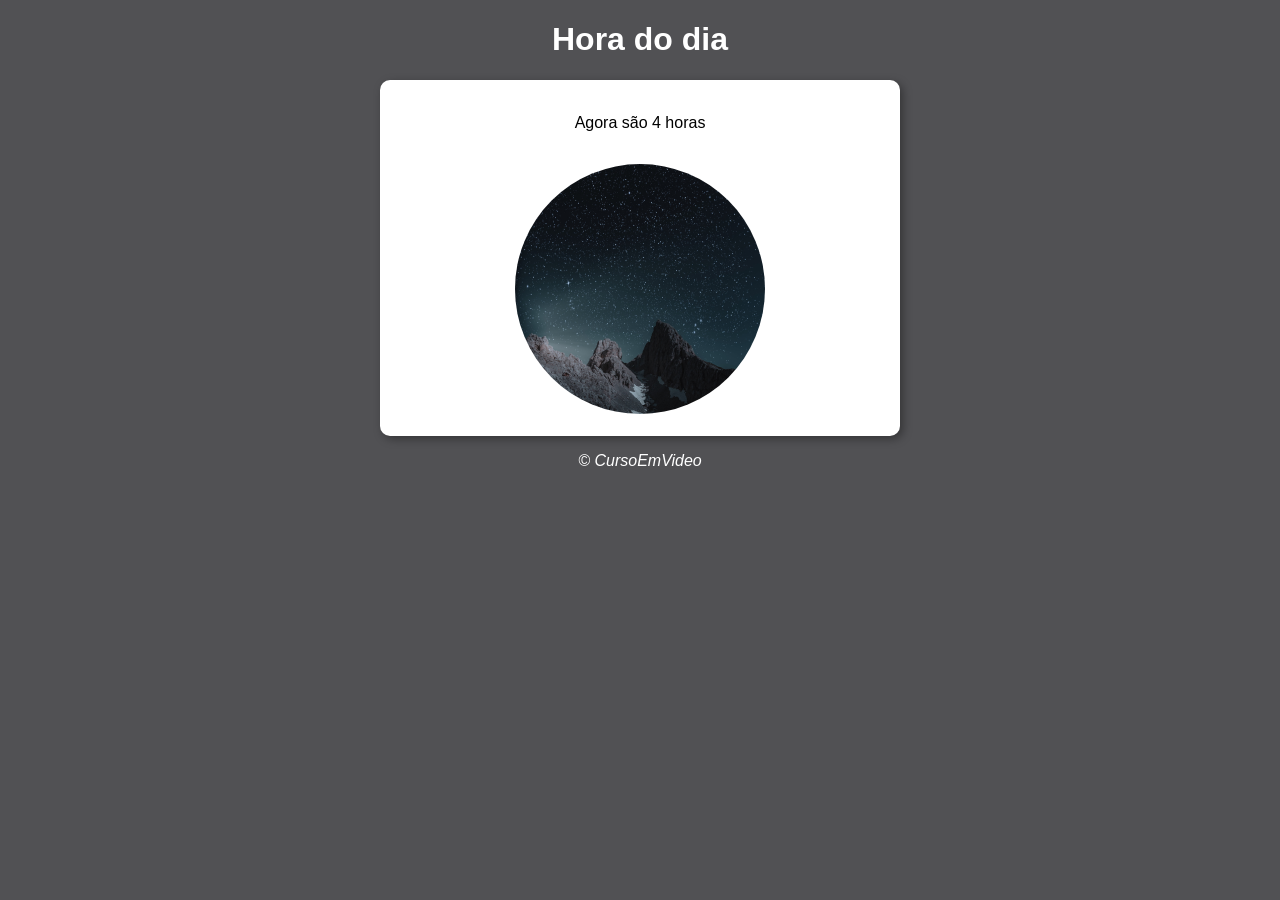
<file: projetos/projeto-hora/index.html>
<!DOCTYPE html>
<html lang="pt-br">
<head>
    <meta charset="UTF-8">
    <meta name="viewport" content="width=device-width, initial-scale=1.0">
    <title>Document</title>
    <link rel="stylesheet" href="css/style.css">
</head>
<body onload="carregar()">
    <header>
        <h1>Hora do dia</h1>
    </header>

    <section>
        <div id="msg">
            Aqui vai aparecer a mensagem
        </div>
        <div id="foto">
            <img id="imagem" src="image/fotomanha.png" alt="">
        </div>
    </section>
    <footer>
        <p>&copy; CursoEmVideo</p>
    </footer>
    <script src="js/script.js"></script>
</body>
</html>
</file>
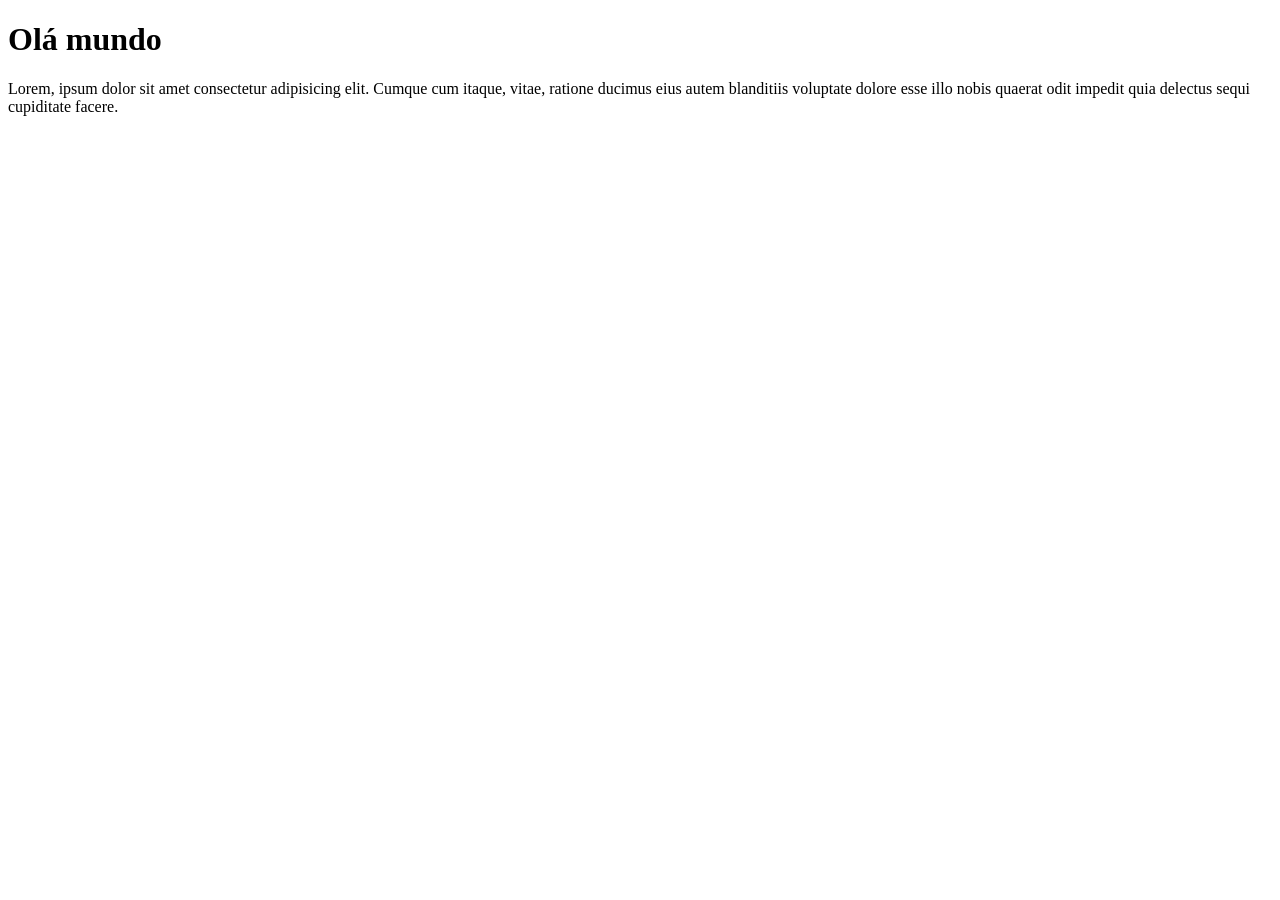
<file: aula01/exe01.html>
<!DOCTYPE html>
<html lang="pt-br">
<head>
    <meta charset="UTF-8">
    <meta name="viewport" content="width=device-width, initial-scale=1.0">
    <title>Exercicio</title>
</head>
<body>
    <h1>Olá mundo</h1>
    <p>Lorem, ipsum dolor sit amet consectetur adipisicing elit. Cumque cum itaque, vitae, ratione ducimus eius autem blanditiis voluptate dolore esse illo nobis quaerat odit impedit quia delectus sequi cupiditate facere.</p>

    <script>
        window.alert('minha primeira mensagem')
        window.confirm('esta gostando de js?')
        window.prompt('qual seu nome?')
    </script>
</body>
</html>
</file>
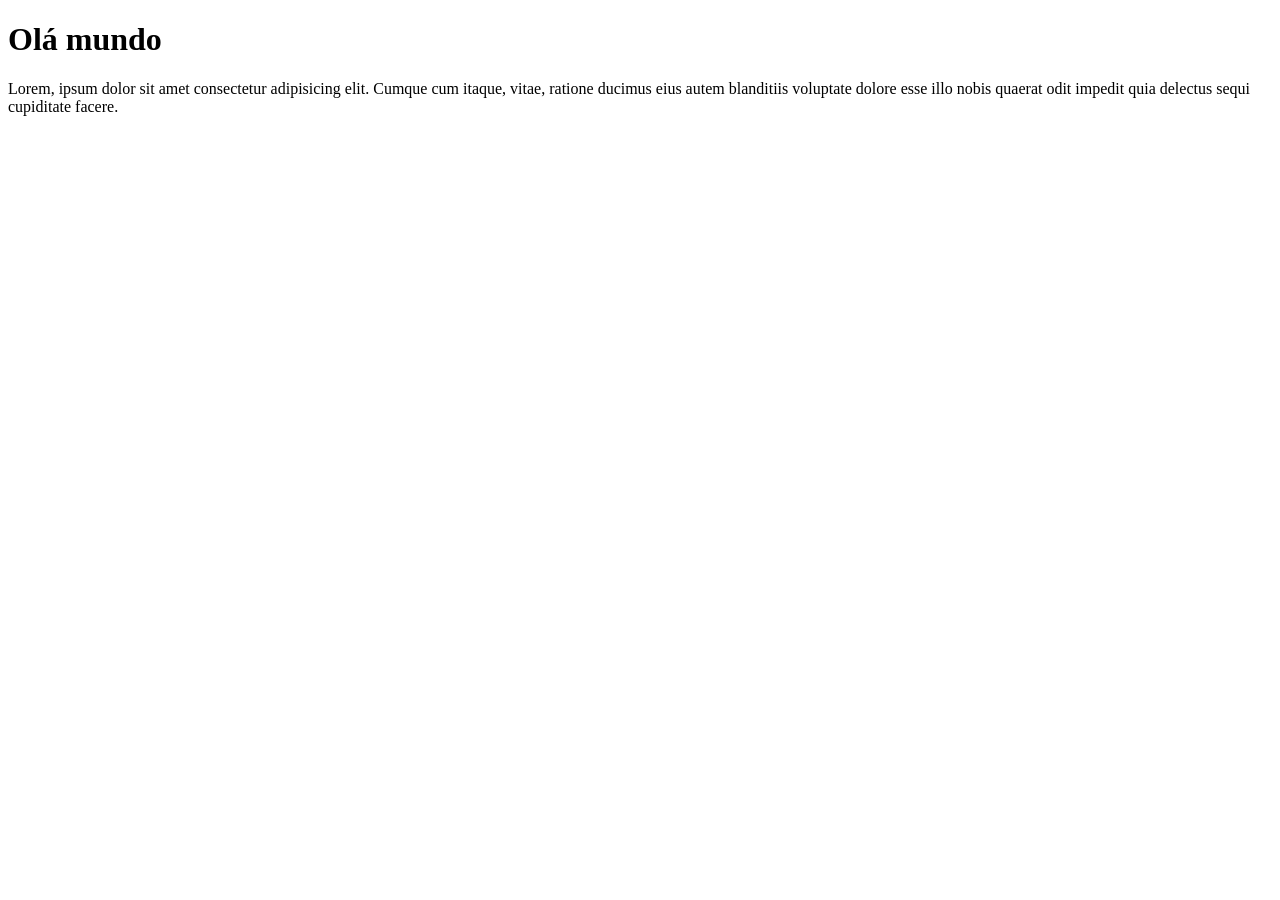
<file: aula02/exe01.html>
<!DOCTYPE html>
<html lang="pt-br">
<head>
    <meta charset="UTF-8">
    <meta name="viewport" content="width=device-width, initial-scale=1.0">
    <title>Exercicio</title>
</head>
<body>
    <h1>Olá mundo</h1>
    <p>Lorem, ipsum dolor sit amet consectetur adipisicing elit. Cumque cum itaque, vitae, ratione ducimus eius autem blanditiis voluptate dolore esse illo nobis quaerat odit impedit quia delectus sequi cupiditate facere.</p>

    <script>
        var nome = window.prompt('qual seu nome?')
        window.alert('é um prazer, ' + nome + '!')
    </script>
</body>
</html>
</file>
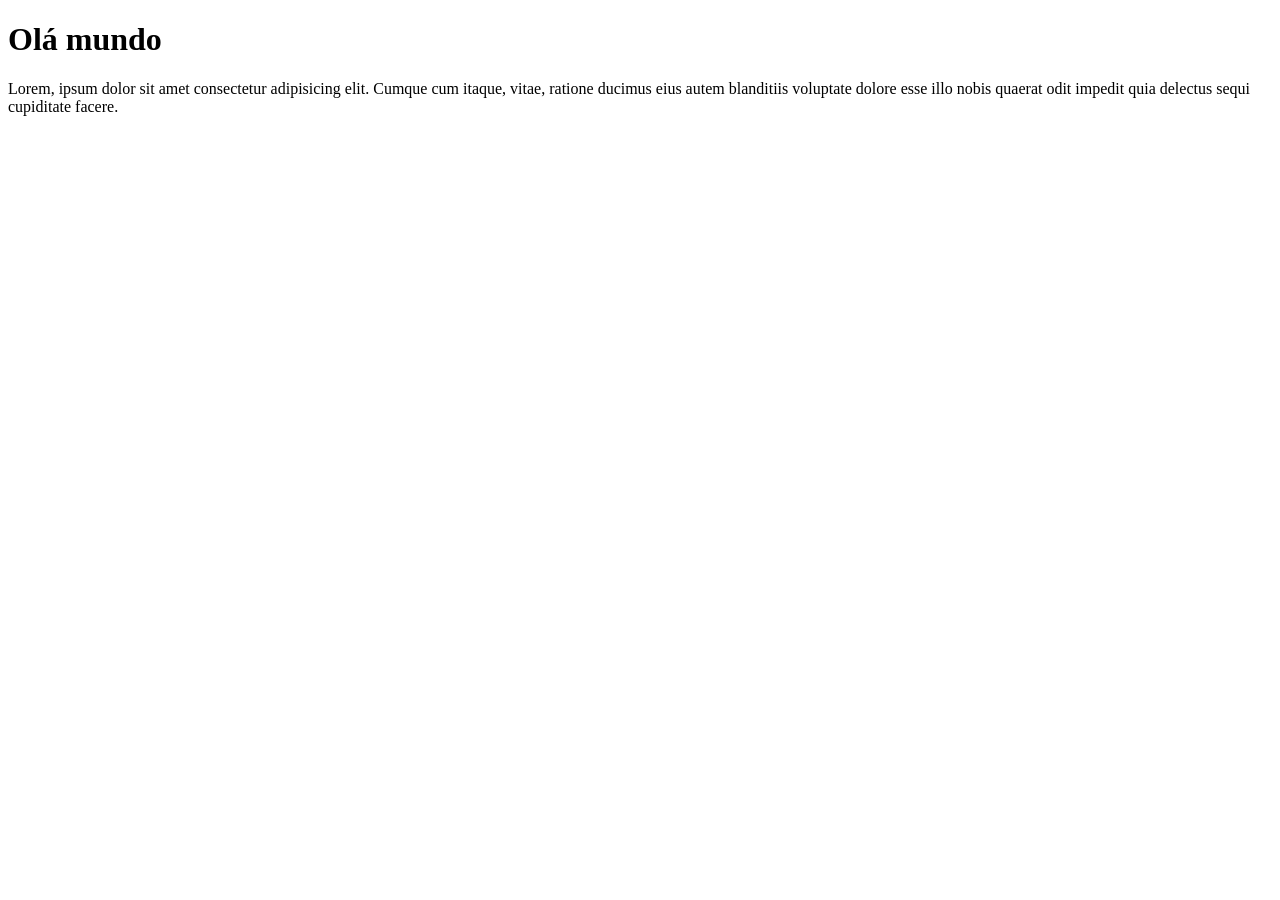
<file: aula03/exe01.html>
<!DOCTYPE html>
<html lang="pt-br">
<head>
    <meta charset="UTF-8">
    <meta name="viewport" content="width=device-width, initial-scale=1.0">
    <title>Exercicio</title>
</head>
<body>
    <h1>Olá mundo</h1>
    <p>Lorem, ipsum dolor sit amet consectetur adipisicing elit. Cumque cum itaque, vitae, ratione ducimus eius autem blanditiis voluptate dolore esse illo nobis quaerat odit impedit quia delectus sequi cupiditate facere.</p>

    <script>
      var n1 = window.prompt('escolha um numero ')
      var n2 =  window.prompt('escolha outro numero ')
      var s = Number(n1) + Number(n2)
      window.alert(`A soma dos numeros ${n1} e ${n2} é ${s}`)
    </script>
</body>
</html>
</file>
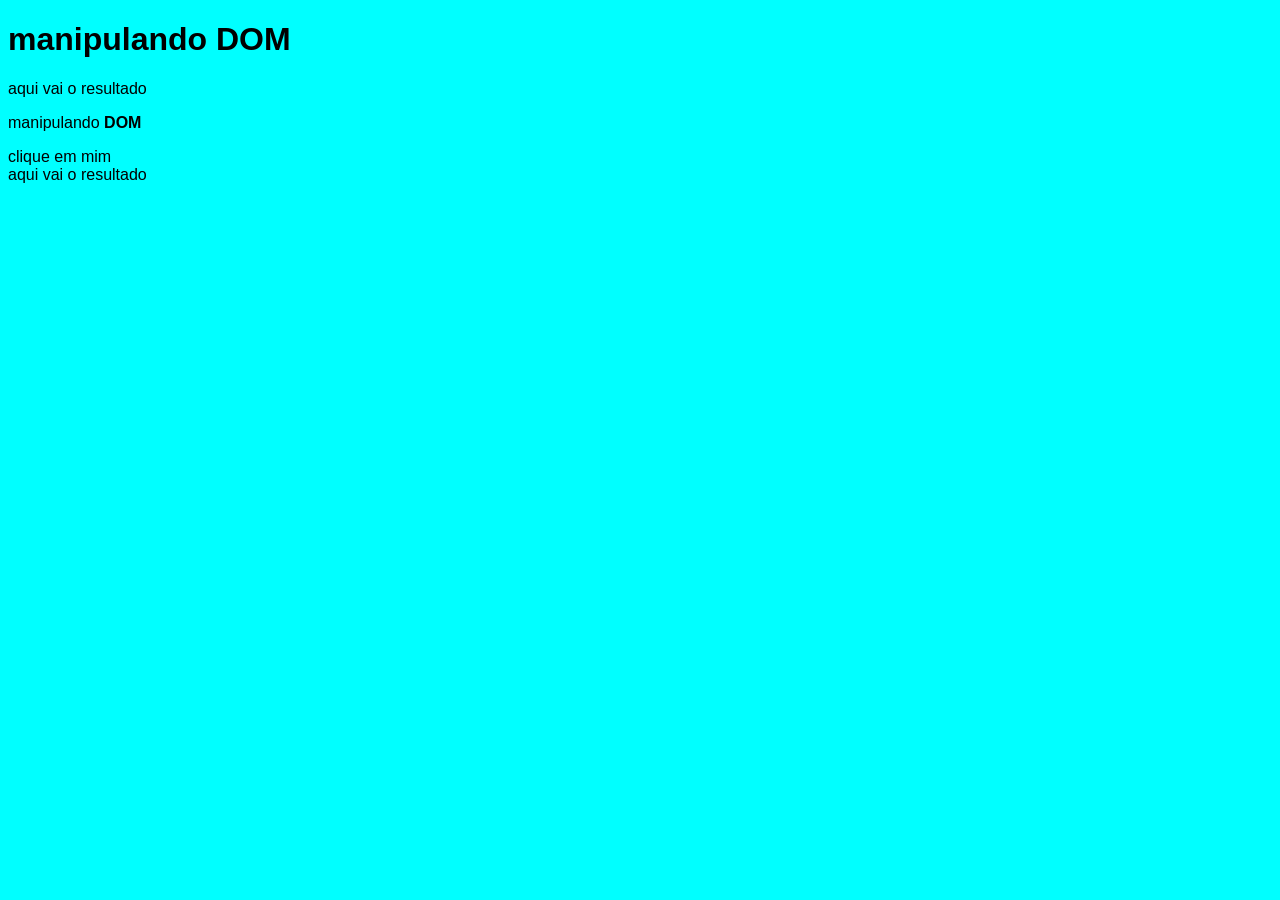
<file: aula05/exe01.html>
<!DOCTYPE html>
<html lang="pt-br">
<head>
    <meta charset="UTF-8">
    <meta name="viewport" content="width=device-width, initial-scale=1.0">
    <title>DOM</title>
    <style>
      body {
        background-color: aqua;
        font-family: Arial, Helvetica, sans-serif;
      }
    </style>
</head>
<body>
    <h1>manipulando DOM</h1>
    <P>aqui vai o resultado</P>
    <p>manipulando <strong>DOM</strong></p>
    <div>clique em mim</div>

    <script>
        var p1 = window.document.getElementsByTagName('p')[0]
        window.document.write(p1.innerText)

        document.gete
    </script>
</body>
</html>
</file>
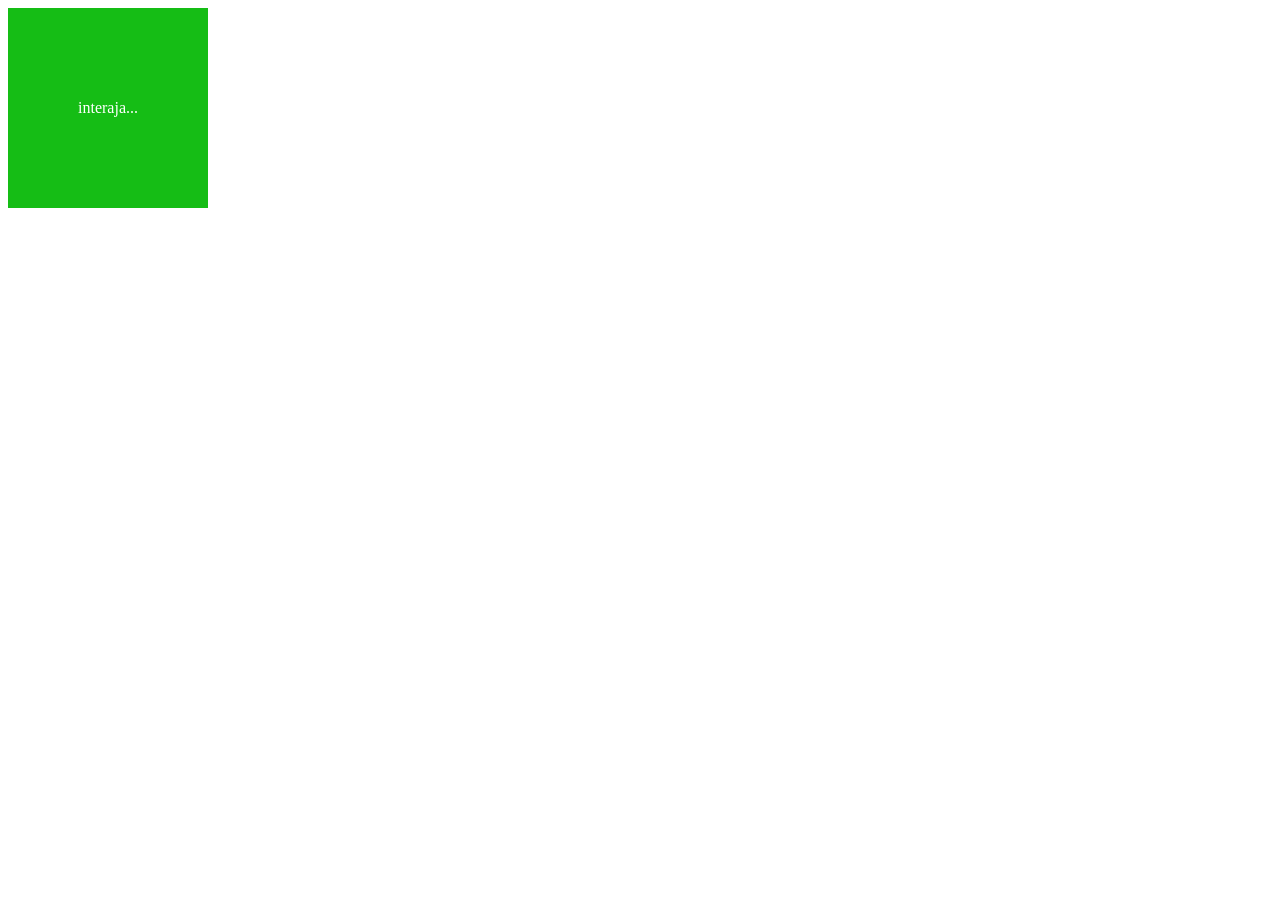
<file: aula06/exe01.html>
<!DOCTYPE html>
<html lang="pt-br">
<head>
    <meta charset="UTF-8">
    <meta name="viewport" content="width=device-width, initial-scale=1.0">
    <title>DOM</title>
    <style>
      div#area {
        background-color: rgb(21, 189, 21);
        color: white;
        width: 200px;
        height: 200px;
        line-height: 200px;
        text-align: center;
      }
    </style>
</head>
<body>
    <div id="area">interaja...</div>

    <script>
        var a = window.document.querySelector('div#area')
        
        a.addEventListener('click' , clicou)
        a.addEventListener('mouseenter' , entrou)
        a.addEventListener('mouseout', saiu)

        function clicou() {
          a.innerText = 'clicou'
          a.style.background = 'red'

        }

        function entrou() {
          a.innerText = 'entrou'
        }

        function saiu () {
          a.innerText = 'saiu'
          a.style.background = 'green'
        }
    </script>
</body>
</html>
</file>
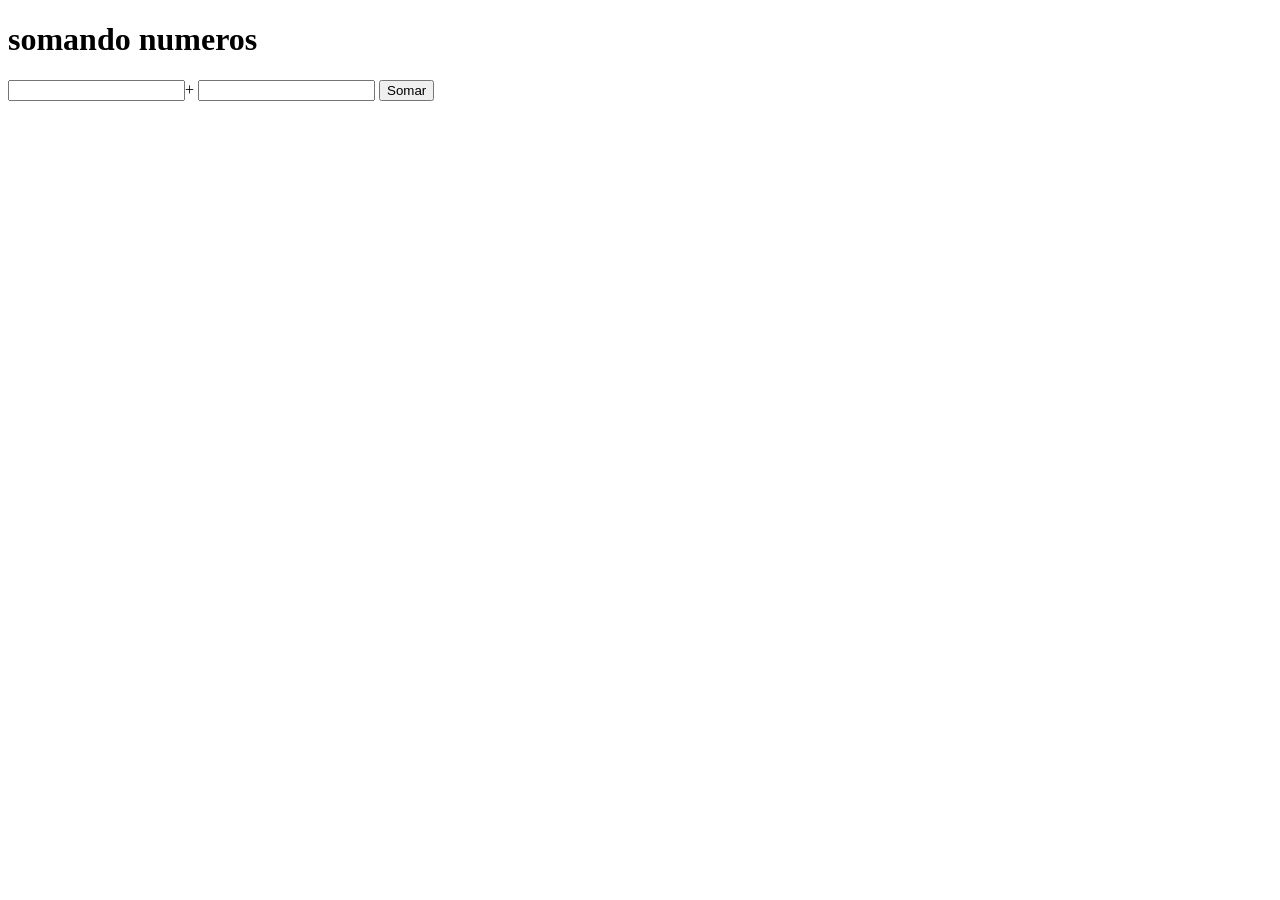
<file: aula07/exe01.html>
<!DOCTYPE html>
<html lang="pt-br">
<head>
    <meta charset="UTF-8">
    <meta name="viewport" content="width=device-width, initial-scale=1.0">
    <title>DOM</title>
    <style>
      div#area {
        background-color: rgb(21, 189, 21);
        color: white;
        width: 200px;
        height: 200px;
        line-height: 200px;
        text-align: center;
      }
    </style>
</head>
<body>
    <h1>somando numeros</h1>
    <input type="number" name="n1" id="n1">+
    <input type="number" name="n2" id="n2">
    <input type="button" value="Somar" onclick="somar()"><br>
    <p></p>

    <script>

      function somar() {
        var num1 = document.querySelector('input#n1')
        var num2 = document.querySelector('input#n2')
        var n1 = Number(num1.value) 
        var n2 = Number(num2.value) 
        var soma = n1 + n2
        document.getElementsByTagName('p')[0].innerText = `Resultado de ${n1} mais ${n2} é ${soma}`
      }
    </script>
</body>
</html>
</file>
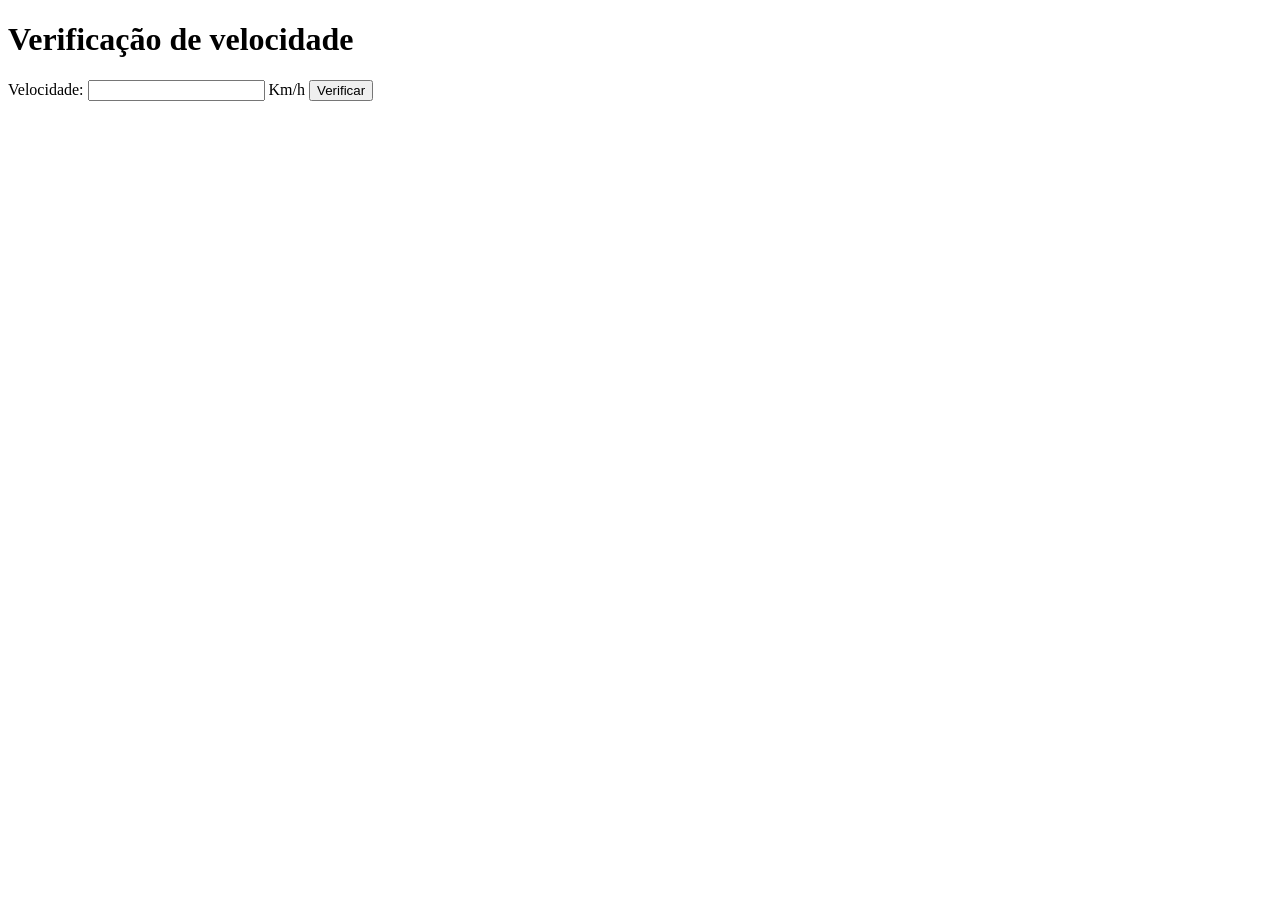
<file: aula09/exe01.html>
<!DOCTYPE html>
<html lang="pt-br">
<head>
    <meta charset="UTF-8">
    <meta name="viewport" content="width=device-width, initial-scale=1.0">
    <title>DETRAN</title>
    <style>
     
    </style>
</head>
<body>
    <h1>Verificação de velocidade</h1>
    Velocidade: <input type="number" name="veltx" id="veltx"> Km/h
    <input type="button" value="Verificar" id="ver">
    <div id="res"></div>

    <script>
      var parag = document.querySelector('input#ver')
      parag.addEventListener('click', calcular)

      
      function calcular() {
        var veltx1 = document.querySelector('input#veltx')
         res = document.querySelector('div#res')
        var vel = Number(veltx1.value)
        res.innerHTML = `<p>Sua velocidade atual é de <strong>${vel}Km/h</strong></p>`
        if(vel > 60) {
          res.innerHTML += `Voce foi MULTADO`
        }
        res.innerHTML += `<p>Dirija com segurança</p>`
      }
    </script>
</body>
</html>
</file>
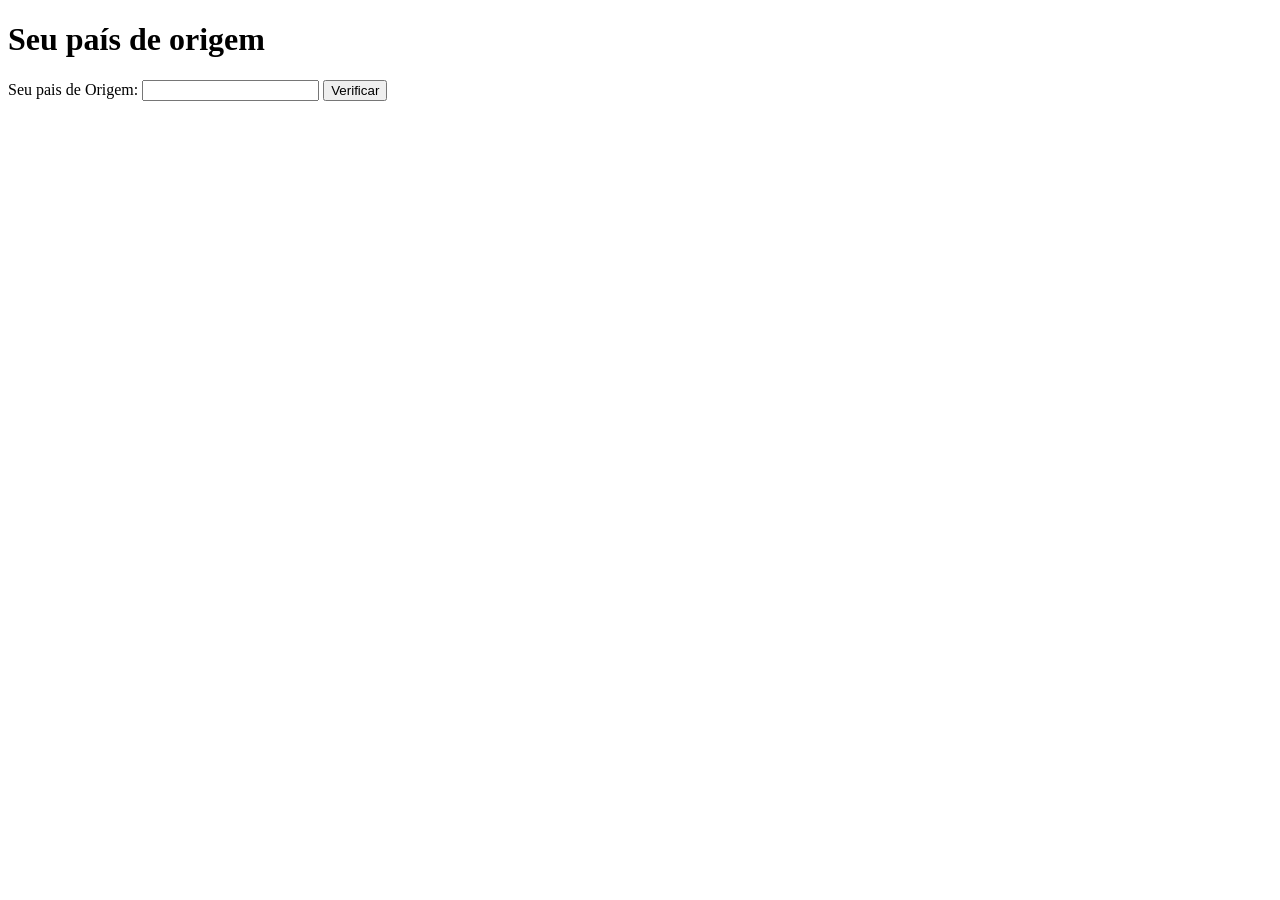
<file: aula09/exe02.html>
<!DOCTYPE html>
<html lang="en">
<head>
    <meta charset="UTF-8">
    <meta name="viewport" content="width=device-width, initial-scale=1.0">
    <title>Nacionalidade</title>
</head>
<body>
    <h1>Seu país de origem</h1>
    <label for="pais">Seu pais de Origem:</label>
    <input type="text" name="pais" id="pais">
    <input type="button" value="Verificar" class="res">

    <div class="res"></div>

    <script>
        var res = document.querySelector('input.res')
        res.addEventListener('click', verificarNat)

        function verificarNat() {
            var pais = document.querySelector('input#pais')
            var pais2 = String(pais.value)
            var div1 = document.querySelector('div.res') 
            
            if (pais2 == 'Brasil' || pais2 == 'brasil' || pais2 == 'BRASIL') {
                div1.innerHTML = `<p>Voce é Brasileiro</p>`
            }
            else {
                div1.innerHTML = `<p>Voce é estrangeiro</p>`
            }
        }
    </script>
</body>
</html>
</file>
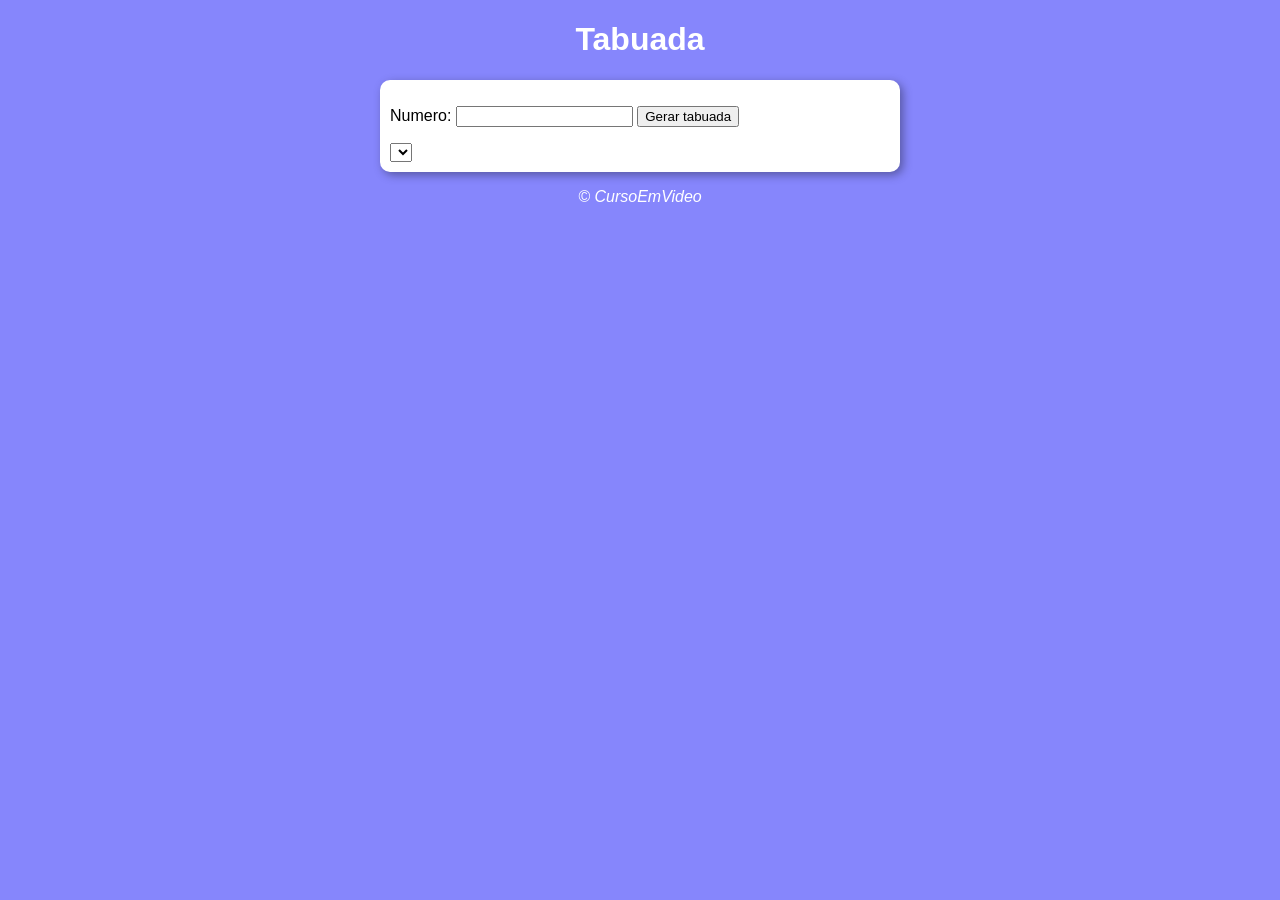
<file: projetos/modelo copy/modelo.html>
<!DOCTYPE html>
<html lang="pt-br">
<head>
    <meta charset="UTF-8">
    <meta name="viewport" content="width=device-width, initial-scale=1.0">
    <title>Tabuada</title>
    <link rel="stylesheet" href="css/style.css">
</head>
<body>
    <header>
        <h1>Tabuada</h1>
    </header>

    <section>
        <div>
            <p>
                <label for="txtn">Numero: </label>
                <input type="number" id="txtn">
                <input type="button" value="Gerar tabuada" id="bnt">
            </p>
        </div>
        <div>
            <select name="tabuada" id="seltab"></select>
        </div>
    </section>
    <footer>
        <p>&copy; CursoEmVideo</p>
    </footer>
    <script src="js/script.js"></script>
</body>
</html>
</file>
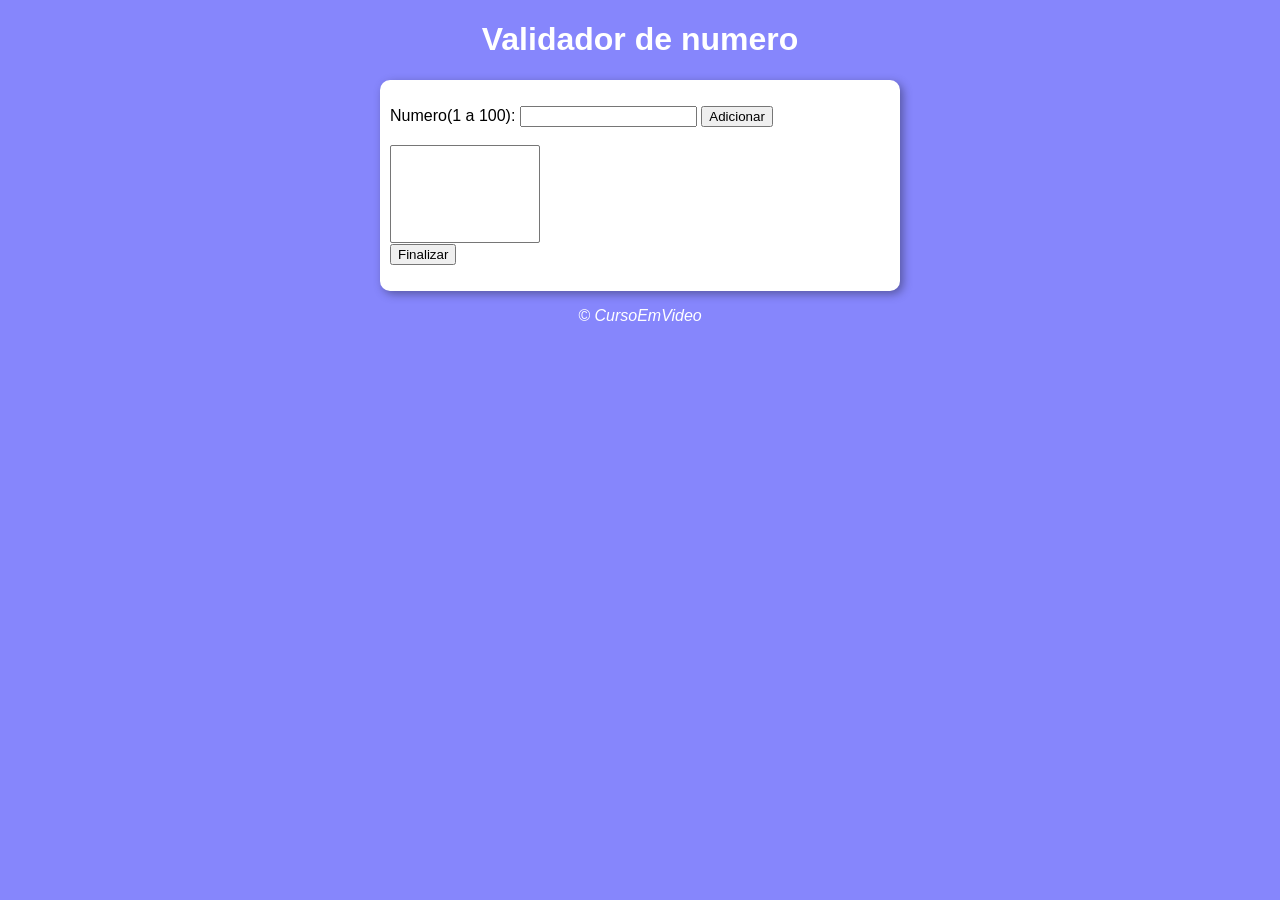
<file: projetos/projeto-funcao/modelo.html>
<!DOCTYPE html>
<html lang="pt-br">
<head>
    <meta charset="UTF-8">
    <meta name="viewport" content="width=device-width, initial-scale=1.0">
    <title>Validador de numero</title>
    <link rel="stylesheet" href="css/style.css">
</head>
<body>
    <header>
        <h1>Validador de numero</h1>
    </header>

    <section>
        <div>
            <p>
                <label for="num">Numero(1 a 100): </label>
                <input type="number" name="" id="num">
                <input type="button" value="Adicionar" id="add"><br><br>
                <select name="nlista" id="nlista" size="6"></select><br>
                <input type="button" value="Finalizar" id="fin">
            </p>
        </div>
        <div id="res">

        </div>
    </section>
    <footer>
        <p>&copy; CursoEmVideo</p>
    </footer>
    <script src="js/script.js"></script>
</body>
</html>
</file>
<file: projetos/projeto-hora/css/style.css>
@charset "UTF-8";

body {
    background-color: rgb(134, 134, 252);
    font: normal 1em Arial;
}

header {
    color: white;
    text-align: center;
}

section {
    background-color: white;
    border-radius: 10px;
    padding: 10px;
    width: 500px;
    margin: auto;
    box-shadow: 3px 3px 10px rgba(0, 0, 0, 0.356);
}

div {
    text-align: center;
    padding: 8px;
}

img {
    border-radius: 50%;
}

footer {
    color: white;
    text-align: center;
    font-style: italic;
}
</file>
<file: projetos/modelo copy/css/style.css>
@charset "UTF-8";

body {
    background-color: rgb(134, 134, 252);
    font: normal 1em Arial;
}

header {
    color: white;
    text-align: center;
}

section {
    background-color: white;
    border-radius: 10px;
    padding: 10px;
    width: 500px;
    margin: auto;
    box-shadow: 3px 3px 10px rgba(0, 0, 0, 0.356);
}

footer {
    color: white;
    text-align: center;
    font-style: italic;
}
</file>
<file: projetos/projeto-funcao/css/style.css>
@charset "UTF-8";

body {
    background-color: rgb(134, 134, 252);
    font: normal 1em Arial;
}

header {
    color: white;
    text-align: center;
}

section {
    background-color: white;
    border-radius: 10px;
    padding: 10px;
    width: 500px;
    margin: auto;
    box-shadow: 3px 3px 10px rgba(0, 0, 0, 0.356);
}

select#nlista{
    width: 150px;
}

footer {
    color: white;
    text-align: center;
    font-style: italic;
}
</file>
